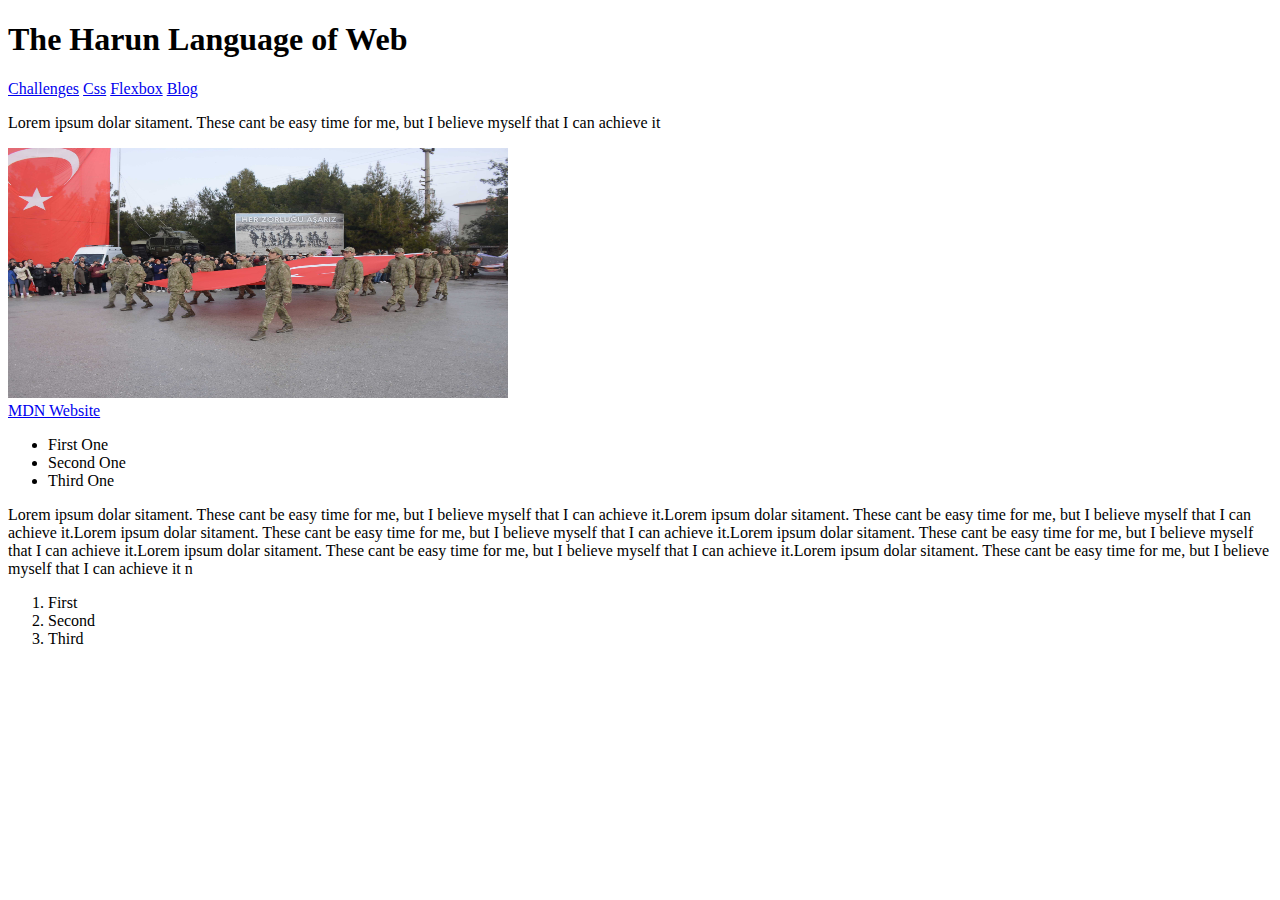
<file: website_1/index.html>
<!DOCTYPE html>
<html lang="en">
  <head>
    <meta charset="UTF-8" />
    <title>Utkus Website</title>
  </head>

  <body>
    <header>
      <h1>The Harun Language of Web</h1>
      <nav>
        <a href="#">Challenges</a>
        <a href="#">Css</a>
        <a href="#">Flexbox</a>
        <a href="blog.html" target="_blank"> Blog</a>
      </nav>
    </header>
    <p>
      Lorem ipsum dolar sitament. These cant be easy time for me, but I believe
      myself that I can achieve it
    </p>

    <img src="(3228).jpg" alt="Askerlik" width="500" height="250" />

    <br />
    <a href="https://developer.mozilla.org/en-US/" target="_blank"
      >MDN Website</a
    >

    <br />

    <ul>
      <li>First One</li>
      <li>Second One</li>
      <li>Third One</li>
    </ul>

    <p>
      Lorem ipsum dolar sitament. These cant be easy time for me, but I believe
      myself that I can achieve it.Lorem ipsum dolar sitament. These cant be
      easy time for me, but I believe myself that I can achieve it.Lorem ipsum
      dolar sitament. These cant be easy time for me, but I believe myself that
      I can achieve it.Lorem ipsum dolar sitament. These cant be easy time for
      me, but I believe myself that I can achieve it.Lorem ipsum dolar sitament.
      These cant be easy time for me, but I believe myself that I can achieve
      it.Lorem ipsum dolar sitament. These cant be easy time for me, but I
      believe myself that I can achieve it n
    </p>

    <ol>
      <li>First</li>
      <li>Second</li>
      <li>Third</li>
    </ol>
  </body>
</html>
</file>
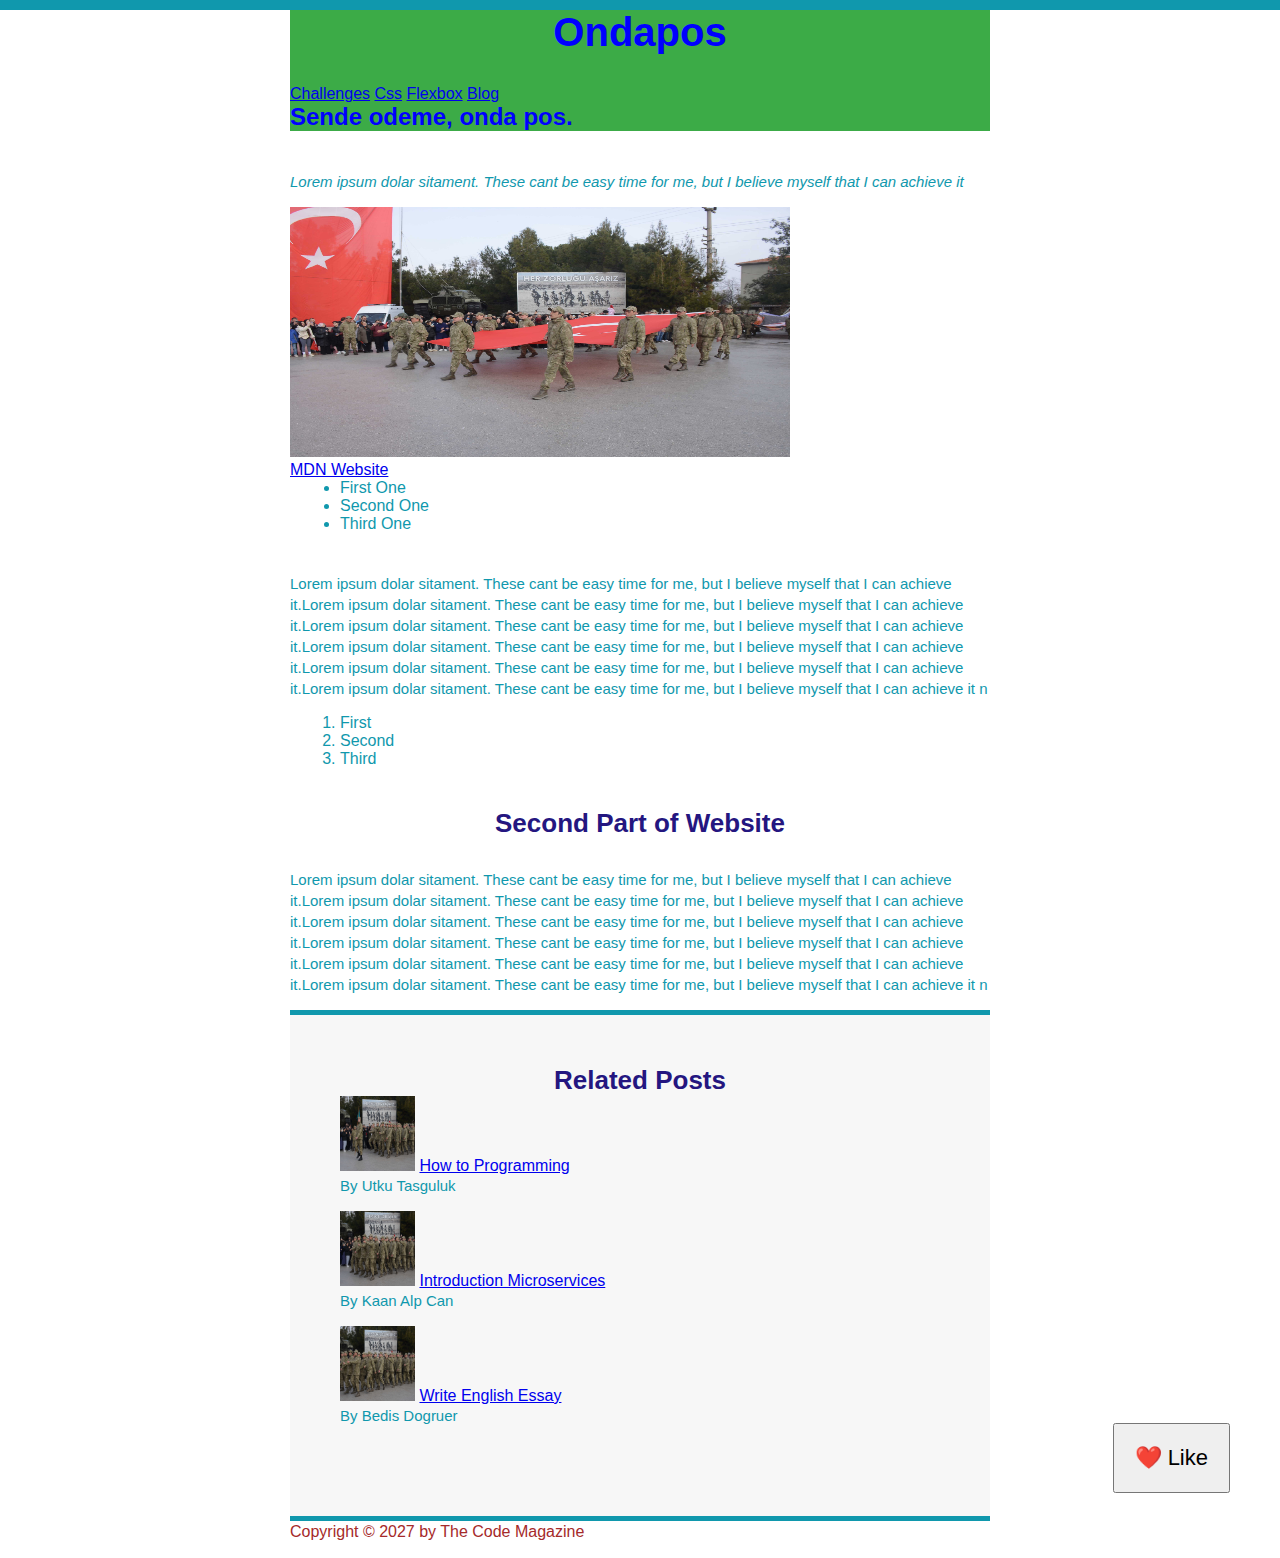
<file: website_2/index.html>
<!DOCTYPE html>
<html lang="en">
  <head class="main-header">
    <meta charset="UTF-8" />
    <title>Utkus Website</title>

    <link href="style.css" rel="stylesheet" />
  </head>

  <body>
    <div class="container">
      <header class="pos-header">
        <h1>Ondapos</h1>
        <nav>
          <a href="#">Challenges</a>
          <a href="#">Css</a>
          <a href="#">Flexbox</a>
          <a href="blog.html" target="_blank"> Blog</a>
        </nav>

        <h2>Sende odeme, onda pos.</h2>
      </header>
      <p class="author">
        Lorem ipsum dolar sitament. These cant be easy time for me, but I
        believe myself that I can achieve it
      </p>

      <img
        src="(3228).jpg"
        alt="Askerlik"
        width="500"
        height="250"
        class="post-img"
      />

      <br />
      <a href="https://developer.mozilla.org/en-US/" target="_blank"
        >MDN Website</a
      >

      <br />

      <ul>
        <li>First One</li>
        <li>Second One</li>
        <li>Third One</li>
      </ul>

      <p>
        Lorem ipsum dolar sitament. These cant be easy time for me, but I
        believe myself that I can achieve it.Lorem ipsum dolar sitament. These
        cant be easy time for me, but I believe myself that I can achieve
        it.Lorem ipsum dolar sitament. These cant be easy time for me, but I
        believe myself that I can achieve it.Lorem ipsum dolar sitament. These
        cant be easy time for me, but I believe myself that I can achieve
        it.Lorem ipsum dolar sitament. These cant be easy time for me, but I
        believe myself that I can achieve it.Lorem ipsum dolar sitament. These
        cant be easy time for me, but I believe myself that I can achieve it n
      </p>

      <ol>
        <li>First</li>
        <li>Second</li>
        <li>Third</li>
      </ol>

      <h2 class="lasttitle">Second Part of Website</h2>

      <p>
        Lorem ipsum dolar sitament. These cant be easy time for me, but I
        believe myself that I can achieve it.Lorem ipsum dolar sitament. These
        cant be easy time for me, but I believe myself that I can achieve
        it.Lorem ipsum dolar sitament. These cant be easy time for me, but I
        believe myself that I can achieve it.Lorem ipsum dolar sitament. These
        cant be easy time for me, but I believe myself that I can achieve
        it.Lorem ipsum dolar sitament. These cant be easy time for me, but I
        believe myself that I can achieve it.Lorem ipsum dolar sitament. These
        cant be easy time for me, but I believe myself that I can achieve it n
      </p>

      <aside>
        <h3 class="lasttitle">Related Posts</h3>

        <ul class="related">
          <li>
            <img
              src="(3250).jpg"
              alt="Person Programming"
              width="75"
              height="75 "
            />
            <a href="#">How to Programming</a>
            <p>By Utku Tasguluk</p>
          </li>
          <li>
            <img
              src="(3251).jpg"
              alt="Person Programming"
              width="75"
              height="75 "
            />
            <a href="#">Introduction Microservices</a>
            <p>By Kaan Alp Can</p>
          </li>
          <li>
            <img
              src="(3252).jpg"
              alt="Person Programming"
              width="75"
              height="75 "
            />
            <a href="#">Write English Essay</a>
            <p>By Bedis Dogruer</p>
          </li>
        </ul>
      </aside>

      <footer>
        <p id="copyright">Copyright &copy; 2027 by The Code Magazine</p>
      </footer>
    </div>

    <button>❤️ Like</button>
  </body>
</html>
</file>
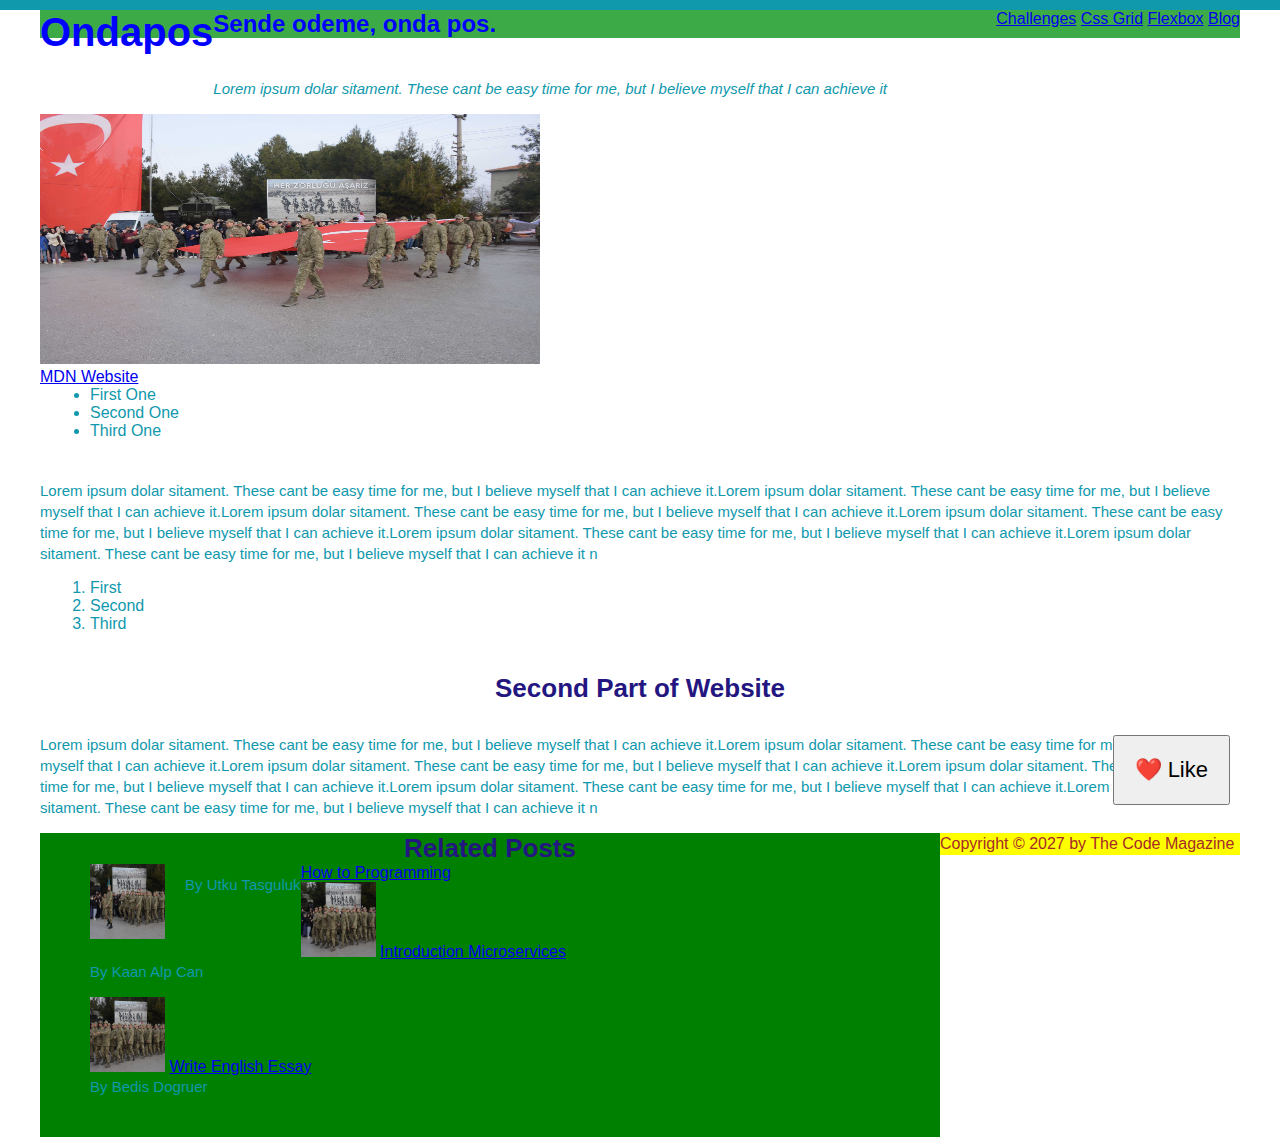
<file: website_3/index.html>
<!DOCTYPE html>
<html lang="en">
  <head class="main-header">
    <meta charset="UTF-8" />
    <title>Utkus Website</title>

    <link href="style.css" rel="stylesheet" />
  </head>

  <body>
    <div class="container">
      <header class="pos-header">
        <h1>Ondapos</h1>
        <nav>
          <a href="#">Challenges</a>
          <a href="css-grid.html">Css Grid</a>
          <a href="flexbox.html">Flexbox</a>
          <a href="blog.html" target="_blank"> Blog</a>
        </nav>

        <div class="clear"></div>

        <h2>Sende odeme, onda pos.</h2>
      </header>
      <p class="author">
        Lorem ipsum dolar sitament. These cant be easy time for me, but I
        believe myself that I can achieve it
      </p>

      <img
        src="(3228).jpg"
        alt="Askerlik"
        width="500"
        height="250"
        class="post-img"
      />

      <br />
      <a href="https://developer.mozilla.org/en-US/" target="_blank"
        >MDN Website</a
      >

      <br />

      <ul>
        <li>First One</li>
        <li>Second One</li>
        <li>Third One</li>
      </ul>

      <p>
        Lorem ipsum dolar sitament. These cant be easy time for me, but I
        believe myself that I can achieve it.Lorem ipsum dolar sitament. These
        cant be easy time for me, but I believe myself that I can achieve
        it.Lorem ipsum dolar sitament. These cant be easy time for me, but I
        believe myself that I can achieve it.Lorem ipsum dolar sitament. These
        cant be easy time for me, but I believe myself that I can achieve
        it.Lorem ipsum dolar sitament. These cant be easy time for me, but I
        believe myself that I can achieve it.Lorem ipsum dolar sitament. These
        cant be easy time for me, but I believe myself that I can achieve it n
      </p>

      <ol>
        <li>First</li>
        <li>Second</li>
        <li>Third</li>
      </ol>

      <h2 class="lasttitle">Second Part of Website</h2>

      <p>
        Lorem ipsum dolar sitament. These cant be easy time for me, but I
        believe myself that I can achieve it.Lorem ipsum dolar sitament. These
        cant be easy time for me, but I believe myself that I can achieve
        it.Lorem ipsum dolar sitament. These cant be easy time for me, but I
        believe myself that I can achieve it.Lorem ipsum dolar sitament. These
        cant be easy time for me, but I believe myself that I can achieve
        it.Lorem ipsum dolar sitament. These cant be easy time for me, but I
        believe myself that I can achieve it.Lorem ipsum dolar sitament. These
        cant be easy time for me, but I believe myself that I can achieve it n
      </p>

      <article>
        <h3 class="lasttitle">Related Posts</h3>

        <ul class="related">
          <li>
            <img
              src="(3250).jpg"
              alt="Person Programming"
              width="75"
              height="75 "
              class="writer-img"
            />
            <a href="#">How to Programming</a>
            <p id="writer" class="writer">By Utku Tasguluk</p>
          </li>
          <li>
            <img
              src="(3251).jpg"
              alt="Person Programming"
              width="75"
              height="75 "
            />
            <a href="#">Introduction Microservices</a>
            <p>By Kaan Alp Can</p>
          </li>
          <li>
            <img
              src="(3252).jpg"
              alt="Person Programming"
              width="75"
              height="75 "
            />
            <a href="#">Write English Essay</a>
            <p>By Bedis Dogruer</p>
          </li>
        </ul>
      </article>

      <footer>
        <p id="copyright">Copyright &copy; 2027 by The Code Magazine</p>
      </footer>
    </div>

    <button>❤️ Like</button>
  </body>
</html>
</file>
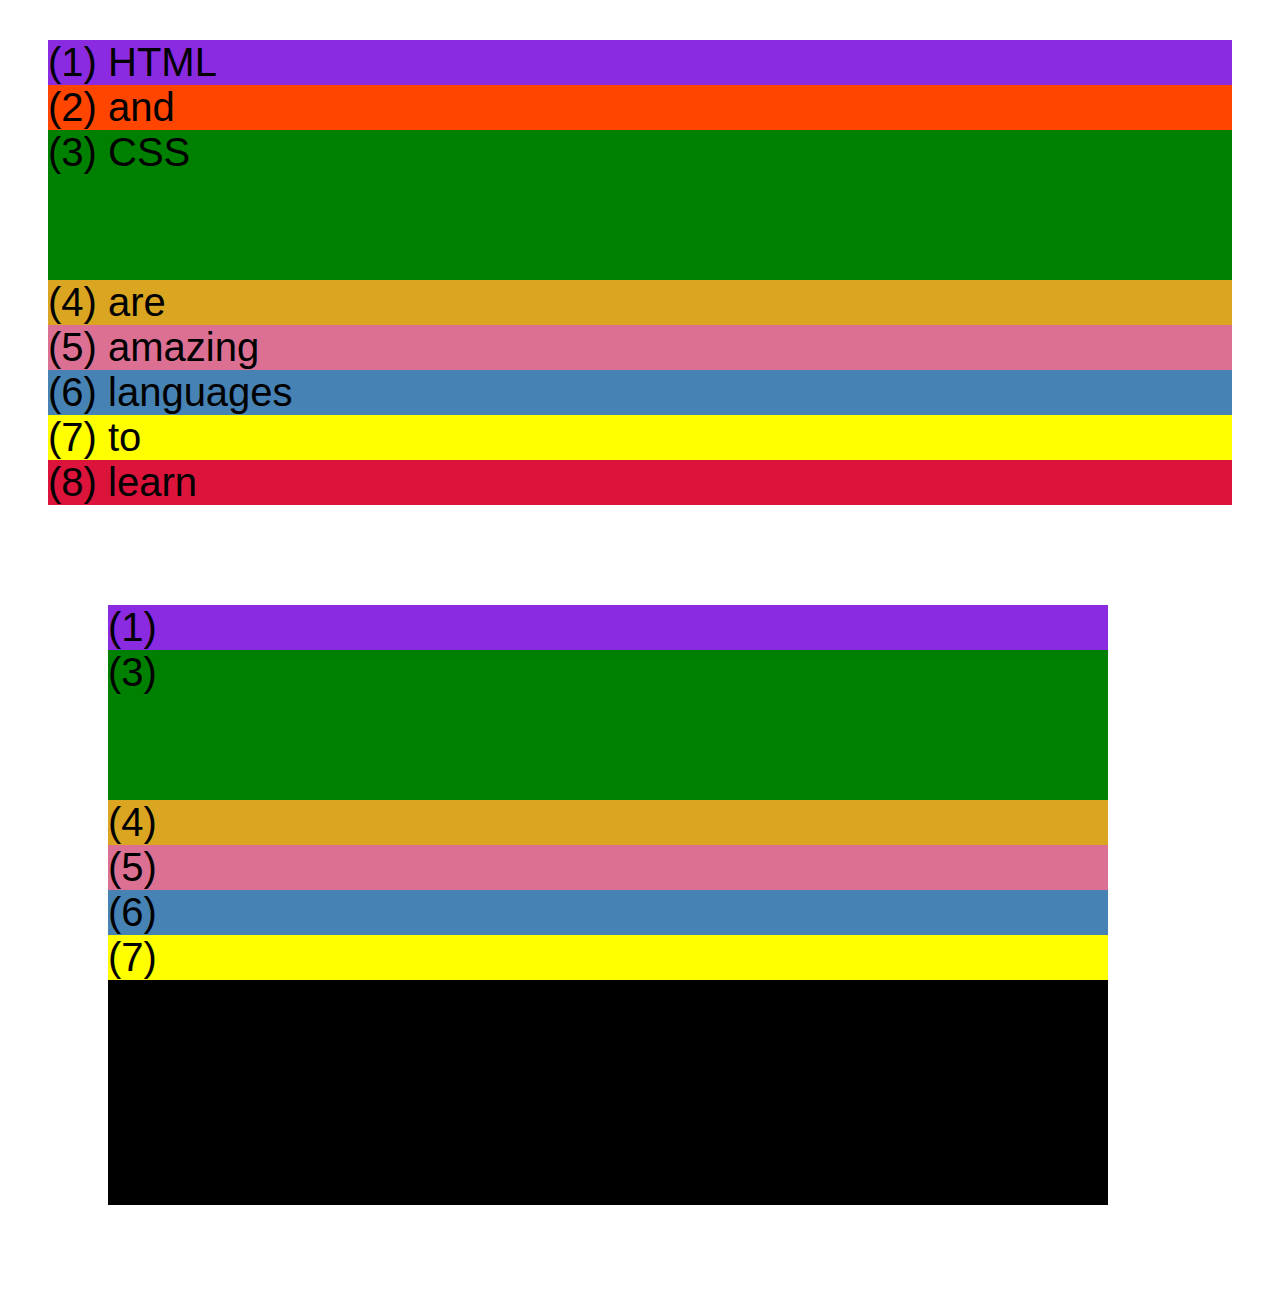
<file: website_3/css-grid.html>
<!DOCTYPE html>
<html lang="en">
  <head>
    <meta charset="UTF-8" />
    <meta http-equiv="X-UA-Compatible" content="IE=edge" />
    <meta name="viewport" content="width=device-width, initial-scale=1.0" />
    <title>CSS Grid</title>
    <style>
      .el--1 {
        background-color: blueviolet;
      }
      .el--2 {
        background-color: orangered;
      }
      .el--3 {
        background-color: green;
        height: 150px;
      }
      .el--4 {
        background-color: goldenrod;
      }
      .el--5 {
        background-color: palevioletred;
      }
      .el--6 {
        background-color: steelblue;
      }
      .el--7 {
        background-color: yellow;
      }
      .el--8 {
        background-color: crimson;
      }

      .container--1 {
        /* STARTER */
        font-family: sans-serif;
        background-color: #ddd;
        font-size: 40px;
        margin: 40px;

        /* CSS GRID */
      }

      .container--2 {
        /* STARTER */
        font-family: sans-serif;
        background-color: black;
        font-size: 40px;
        margin: 100px;

        width: 1000px;
        height: 600px;

        /* CSS GRID */
      }
    </style>
  </head>
  <body>
    <div class="container--1">
      <div class="el el--1">(1) HTML</div>
      <div class="el el--2">(2) and</div>
      <div class="el el--3">(3) CSS</div>
      <div class="el el--4">(4) are</div>
      <div class="el el--5">(5) amazing</div>
      <div class="el el--6">(6) languages</div>
      <div class="el el--7">(7) to</div>
      <div class="el el--8">(8) learn</div>
    </div>

    <div class="container--2">
      <div class="el el--1">(1)</div>
      <div class="el el--3">(3)</div>
      <div class="el el--4">(4)</div>
      <div class="el el--5">(5)</div>
      <div class="el el--6">(6)</div>
      <div class="el el--7">(7)</div>
    </div>
  </body>
</html>
</file>
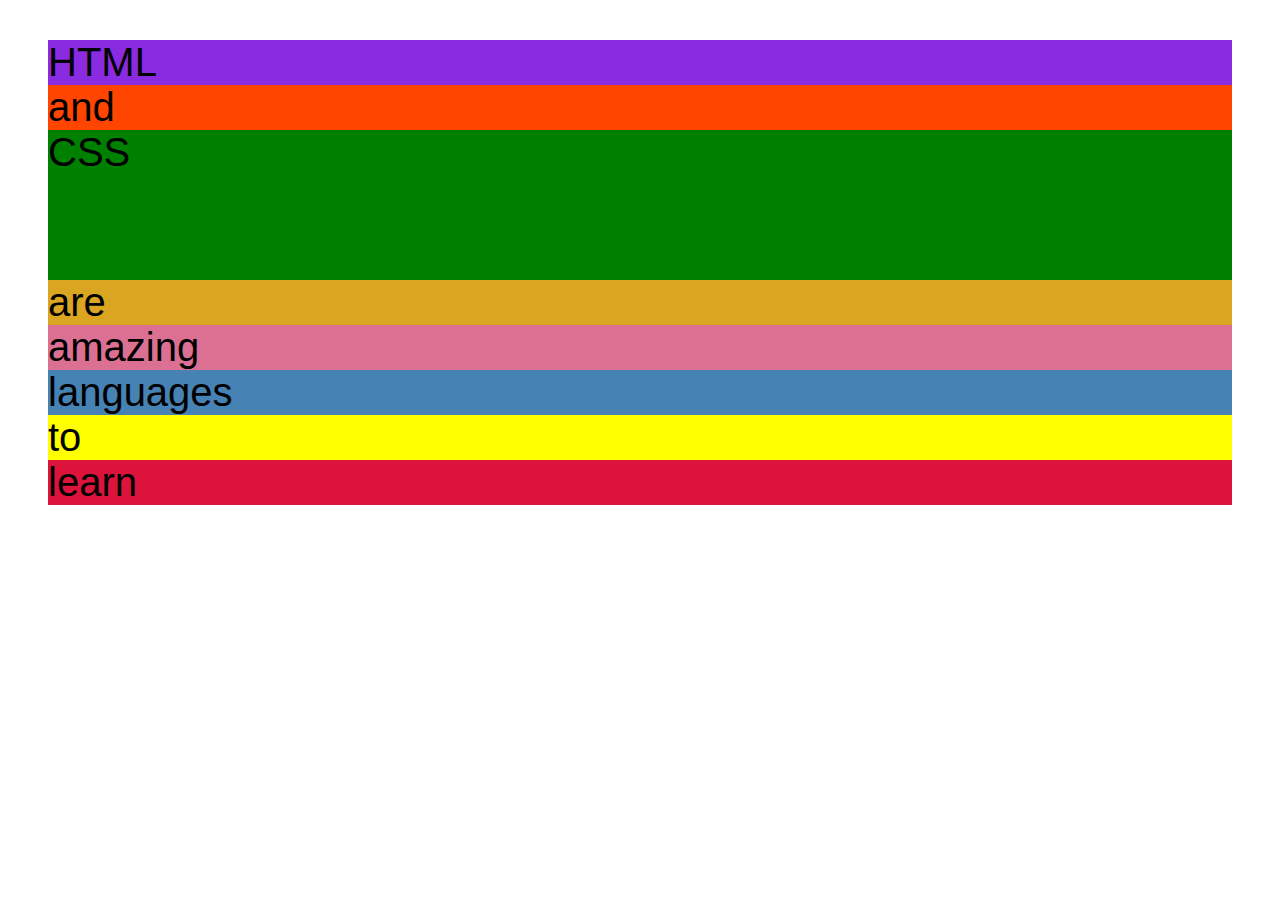
<file: website_3/flexbox.html>
<!DOCTYPE html>
<html lang="en">
  <head>
    <meta charset="UTF-8" />
    <meta http-equiv="X-UA-Compatible" content="IE=edge" />
    <meta name="viewport" content="width=device-width, initial-scale=1.0" />
    <title>Flexbox</title>
    <style>
      .el--1 {
        background-color: blueviolet;
      }
      .el--2 {
        background-color: orangered;
      }
      .el--3 {
        background-color: green;
        height: 150px;
      }
      .el--4 {
        background-color: goldenrod;
      }
      .el--5 {
        background-color: palevioletred;
      }
      .el--6 {
        background-color: steelblue;
      }
      .el--7 {
        background-color: yellow;
      }
      .el--8 {
        background-color: crimson;
      }

      .container {
        /* STARTER */
        font-family: sans-serif;
        background-color: #ddd;
        font-size: 40px;
        margin: 40px;

        /* FLEXBOX */
      }
    </style>
  </head>
  <body>
    <div class="container">
      <div class="el el--1">HTML</div>
      <div class="el el--2">and</div>
      <div class="el el--3">CSS</div>
      <div class="el el--4">are</div>
      <div class="el el--5">amazing</div>
      <div class="el el--6">languages</div>
      <div class="el el--7">to</div>
      <div class="el el--8">learn</div>
    </div>
  </body>
</html>
</file>
<file: website_2/style.css>
* {
  margin: 0;
  padding: 0;
}

p,
li,
ol {
  color: #1098ad;
}

h1,
h2 {
  color: blue;
  margin-bottom: 30px;
}

h1 {
  color: blue;
  text-align: center;
  font-size: 40px;
  font-family: Impact, Haettenschweiler, "Arial Narrow Bold", sans-serif;
  margin-bottom: 30px;
}

.main-header {
  background-color: #b35050;
  padding: 20px 40px;
  margin-bottom: 60px;
  height: 80px;
  /* padding-left: 40px;
  padding-right: 40px; */
}

.pos-header {
  margin-bottom: 40px;
}

.container {
  width: 700px;
  margin-left: auto;
  margin-right: auto;
  margin: 0 auto;
}

aside {
  background-color: #f7f7f7;
  border-top: 5px solid #1098ad;
  border-bottom: 5px solid #1098ad;
  padding: 50px 0;
}

body {
  color: #444;
  font-family: sans-serif;
  border-top: 10px solid #1098ad;

  position: relative;
}

header {
  background-color: #3cab47;
}

p {
  font-size: 15px;
  font-family: Verdana, Geneva, Tahoma, sans-serif;
  line-height: 1.4;
  margin-bottom: 15px;
}

li {
  font-family: "Segoe UI", Tahoma, Geneva, Verdana, sans-serif;
}

ul,
ol {
  color: darkred;
  font-family: Cambria, Cochin, Georgia, Times, "Times New Roman", serif;
  margin-left: 50px;
  margin-bottom: 40px;
}

footer p {
  font-size: 16px;
}

.author {
  font-style: italic;
}

#copyright {
  color: brown;
  font-size: 16px;
}

.lasttitle {
  color: rgb(36, 22, 128);
  text-align: center;
  font-size: 26px;
}

.related {
  list-style: none;
}

button {
  font-size: 22px;
  padding: 20px;
  cursor: pointer;

  position: absolute;
  bottom: 50px;
  right: 50px;
}

/* body {
  background-color: ;
} */
</file>
<file: website_3/style.css>
* {
  margin: 0;
  padding: 0;
}

p,
li,
ol {
  color: #1098ad;
}

h1,
h2 {
  color: blue;
  margin-bottom: 30px;
}

h1 {
  color: blue;
  text-align: center;
  font-size: 40px;
  font-family: Impact, Haettenschweiler, "Arial Narrow Bold", sans-serif;
  margin-bottom: 30px;
}

.main-header {
  background-color: #b35050;
  padding: 20px 40px;
  margin-bottom: 60px;
  height: 80px;
  /* padding-left: 40px;
  padding-right: 40px; */
}

.pos-header {
  margin-bottom: 40px;
}

.container {
  width: 1200px;
  /* margin-left: auto;
  margin-right: auto; */
  margin: 0 auto;
}

aside {
  background-color: #f7f7f7;
  border-top: 5px solid #1098ad;
  border-bottom: 5px solid #1098ad;
  padding: 50px 0;
}

body {
  color: #444;
  font-family: sans-serif;
  border-top: 10px solid #1098ad;

  position: relative;
}

header {
  background-color: #3cab47;
}

p {
  font-size: 15px;
  font-family: Verdana, Geneva, Tahoma, sans-serif;
  line-height: 1.4;
  margin-bottom: 15px;
}

li {
  font-family: "Segoe UI", Tahoma, Geneva, Verdana, sans-serif;
}

ul,
ol {
  color: darkred;
  font-family: Cambria, Cochin, Georgia, Times, "Times New Roman", serif;
  margin-left: 50px;
  margin-bottom: 40px;
}

footer p {
  font-size: 16px;
}

.author {
  font-style: italic;
}

#copyright {
  color: brown;
  font-size: 16px;
}

.lasttitle {
  color: rgb(36, 22, 128);
  text-align: center;
  font-size: 26px;
}

.related {
  list-style: none;
}

button {
  font-size: 22px;
  padding: 20px;
  cursor: pointer;

  position: absolute;
  bottom: 50px;
  right: 50px;
}

/* body {
  background-color: ;
} */

/* FLOATS */
.writer-img {
  float: left;
}

.writer {
  /* padding-left: 100px; */
  padding-top: 10px;
  float: left;
  margin-left: 20px;
}

h1 {
  float: left;
}

nav {
  float: right;
}

article {
  background-color: green;
  width: 900px;
  float: left;
}

aside {
  background-color: red;
  width: 300px;
  float: right;
}

footer {
  background-color: yellow;
}
</file>
